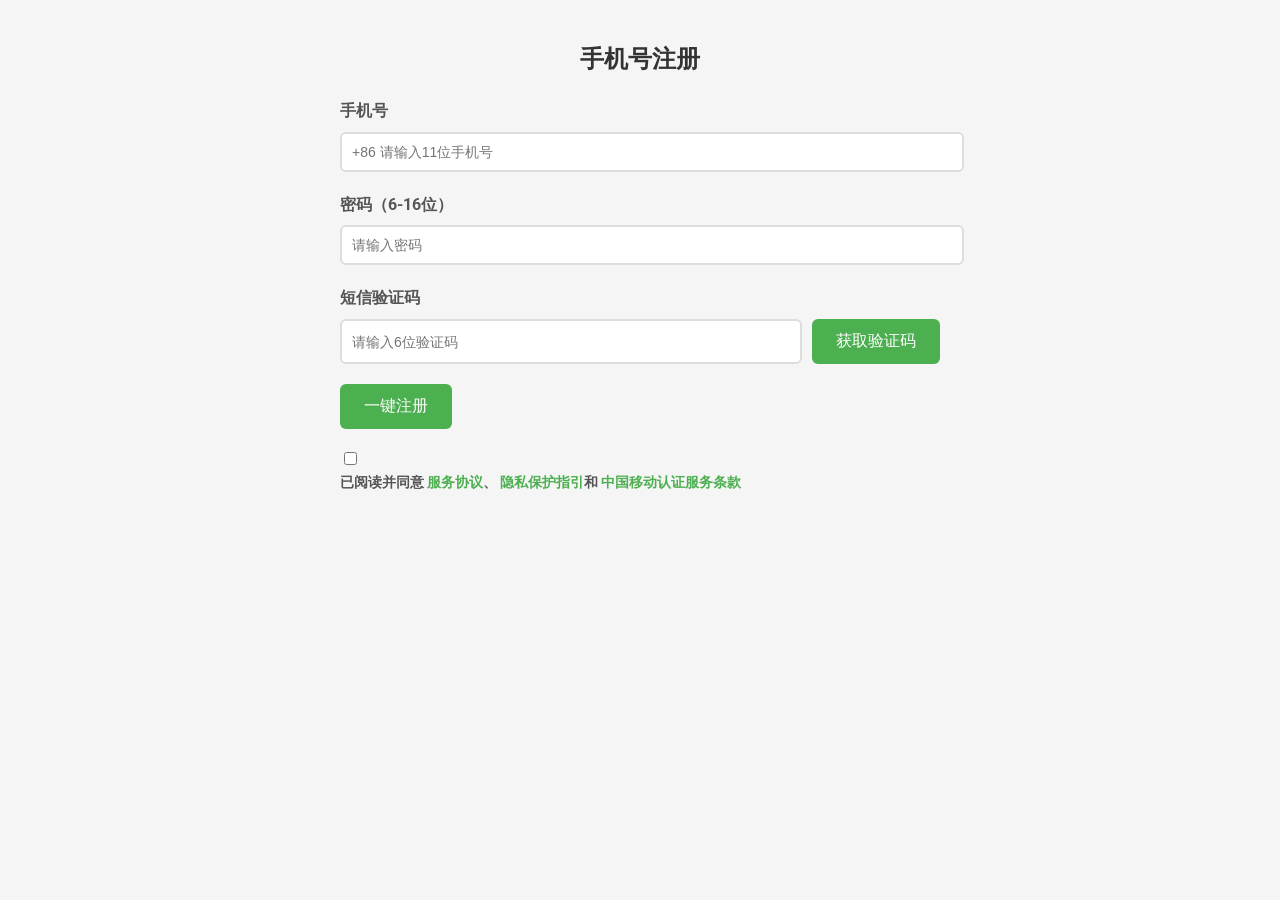
<file: login.html>
<!DOCTYPE html>
<html lang="zh">
<head>
    <meta charset="UTF-8">
    <meta name="viewport" content="width=device-width, initial-scale=1.0">
    <title>手机号注册 - 优化版</title>
    <link rel="stylesheet" href="styles.css"> <!-- 引用相同的 styles.css -->
    <link href="https://fonts.googleapis.com/css2?family=Roboto:wght@400;700&display=swap" rel="stylesheet">
    <style>
        /* 覆盖或补充 styles.css 中的样式，以确保登录页面布局与旅游平台一致 */
        body {
            font-family: 'Roboto', sans-serif;
            line-height: 1.6;
            margin: 0 auto;
            max-width: 600px;
            padding: 20px;
            background-color: #f5f5f5;
        }

        h2 {
            font-size: 24px;
            text-align: center;
            margin-bottom: 20px;
            color: #333;
        }

        .form-group {
            margin-bottom: 20px;
        }

        label {
            display: block;
            margin-bottom: 8px;
            font-weight: bold;
            color: #555;
        }

        input[type="text"], 
        input[type="password"], 
        select, 
        textarea {
            width: 100%;
            padding: 10px;
            border: 2px solid #ddd;
            border-radius: 6px;
            font-size: 14px;
            transition: border-color 0.3s;
        }

        input:focus, 
        select:focus, 
        textarea:focus {
            border-color: #4CAF50;
            outline: none;
        }

        /* 错误提示样式 */
        .error-message {
            color: #ff4444;
            font-size: 12px;
            margin-top: 4px;
            display: none;
        }

        .error {
            border-color: #ff4444 !important;
        }

        .success {
            border-color: #4CAF50 !important;
        }

        /* 按钮与加载动画 */
        .btn {
            background-color: #4CAF50;
            color: white;
            padding: 12px 24px;
            border: none;
            border-radius: 6px;
            cursor: pointer;
            font-size: 16px;
            transition: background-color 0.3s;
            position: relative;
        }

        .btn:hover {
            background-color: #45a049;
        }

        .btn.loading::after {
            content: "";
            position: absolute;
            right: 10px;
            top: 50%;
            transform: translateY(-50%);
            width: 16px;
            height: 16px;
            border: 2px solid rgba(255, 255, 255, 0.3);
            border-top-color: white;
            border-radius: 50%;
            animation: spin 0.8s linear infinite;
        }

        @keyframes spin {
            to { transform: rotate(360deg); }
        }

        /* 协议链接样式 */
        .terms {
            font-size: 14px;
            color: #666;
            margin-top: 15px;
        }

        .terms a {
            color: #4CAF50;
            text-decoration: none;
        }

        .terms a:hover {
            text-decoration: underline;
        }
    </style>
</head>
<body>
    <h2>手机号注册</h2>
    <form id="registerForm">
        <div class="form-group">
            <label for="mobile">手机号</label>
            <input type="text" id="mobile" name="mobile" placeholder="+86 请输入11位手机号" maxlength="11">
            <div class="error-message" id="mobileError"></div>
        </div>

        <div class="form-group">
            <label for="password">密码（6-16位）</label>
            <input type="password" id="password" name="password" placeholder="请输入密码">
            <div class="error-message" id="passwordError"></div>
        </div>

        <div class="form-group">
            <label for="code">短信验证码</label>
            <div style="display: flex; gap: 10px;">
                <input type="text" id="code" name="code" placeholder="请输入6位验证码" maxlength="6" style="flex: 1;">
                <button type="button" id="getCodeBtn" class="btn">获取验证码</button>
            </div>
        </div>

        <div class="form-group">
            <button type="submit" class="btn" id="submitBtn">一键注册</button>
        </div>

        <div class="terms">
            <input type="checkbox" id="agree" name="agree" required>
            <label for="agree">已阅读并同意
                <a href="service_agreement.html" target="_blank">服务协议</a>、
                <a href="privacy_protection.html" target="_blank">隐私保护指引</a>和
                <a href="terms_service.html" target="_blank">中国移动认证服务条款</a>
            </label>
        </div>
    </form>

    <script src="scripts.js"></script> <!-- 引用相同的 scripts.js -->
</body>
</html>
</file>
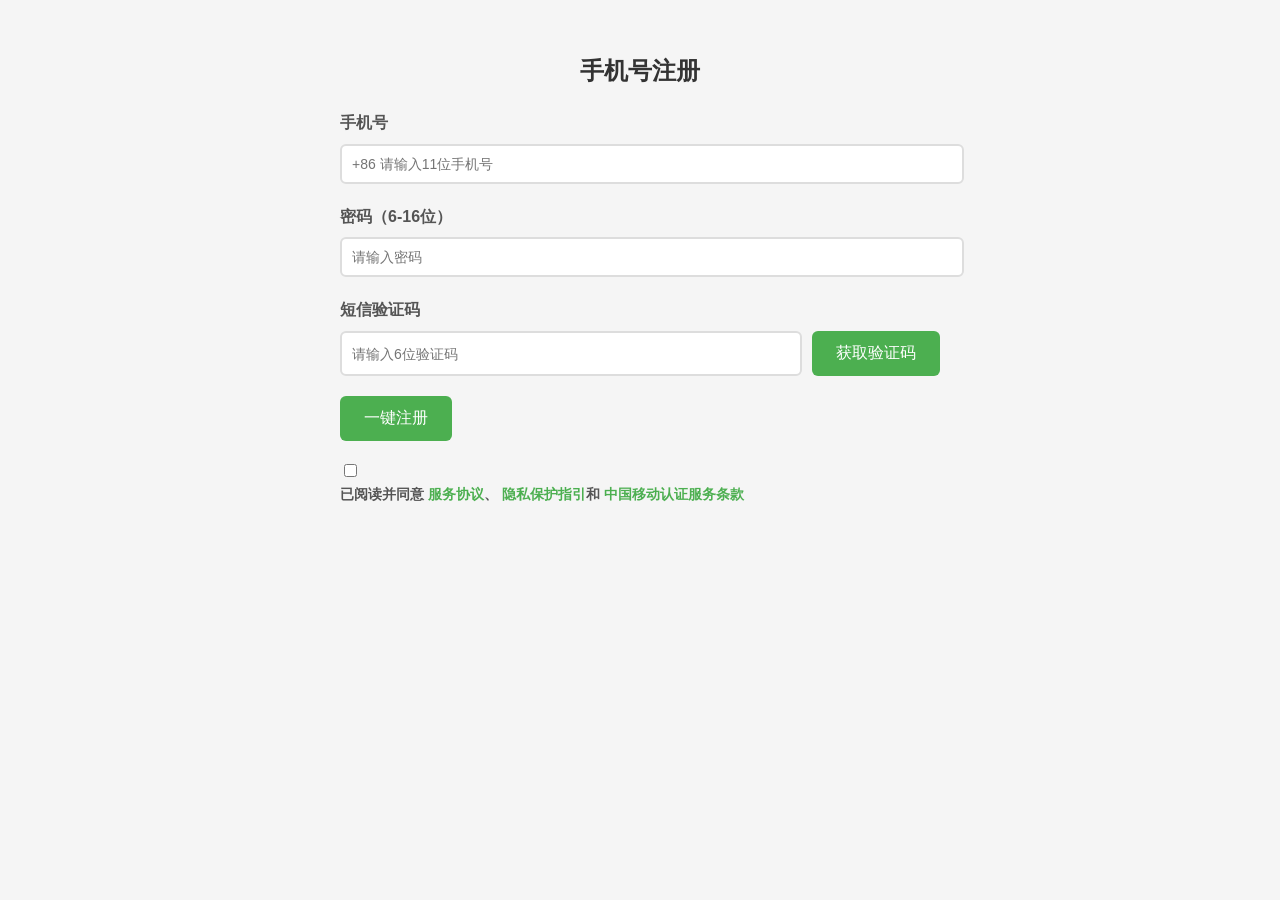
<file: register.html>
<!DOCTYPE html>
<html lang="zh">
<head>
    <meta charset="UTF-8">
    <meta name="viewport" content="width=device-width, initial-scale=1.0">
    <title>手机号注册 - 优化版</title>
    <style>
        /* 基础样式 */
        body {
            font-family: 'Microsoft YaHei', sans-serif;
            line-height: 1.6;
            margin: 0 auto;
            max-width: 600px;
            padding: 20px;
            background-color: #f5f5f5;
        }

        h4 {
            font-size: 24px;
            text-align: center;
            margin-bottom: 20px;
            color: #333;
        }

        .form-group {
            margin-bottom: 20px;
        }

        label {
            display: block;
            margin-bottom: 8px;
            font-weight: bold;
            color: #555;
        }

        input[type="text"], 
        input[type="password"], 
        select, 
        textarea {
            width: 100%;
            padding: 10px;
            border: 2px solid #ddd;
            border-radius: 6px;
            font-size: 14px;
            transition: border-color 0.3s;
        }

        input:focus, 
        select:focus, 
        textarea:focus {
            border-color: #4CAF50;
            outline: none;
        }

        /* 错误提示样式 */
        .error-message {
            color: #ff4444;
            font-size: 12px;
            margin-top: 4px;
            display: none;
        }

        .error {
            border-color: #ff4444 !important;
        }

        .success {
            border-color: #4CAF50 !important;
        }

        /* 按钮与加载动画 */
        .btn {
            background-color: #4CAF50;
            color: white;
            padding: 12px 24px;
            border: none;
            border-radius: 6px;
            cursor: pointer;
            font-size: 16px;
            transition: background-color 0.3s;
            position: relative;
        }

        .btn:hover {
            background-color: #45a049;
        }

        .btn.loading::after {
            content: "";
            position: absolute;
            right: 10px;
            top: 50%;
            transform: translateY(-50%);
            width: 16px;
            height: 16px;
            border: 2px solid rgba(255, 255, 255, 0.3);
            border-top-color: white;
            border-radius: 50%;
            animation: spin 0.8s linear infinite;
        }

        @keyframes spin {
            to { transform: rotate(360deg); }
        }

        /* 协议链接样式 */
        .terms {
            font-size: 14px;
            color: #666;
            margin-top: 15px;
        }

        .terms a {
            color: #4CAF50;
            text-decoration: none;
        }

        .terms a:hover {
            text-decoration: underline;
        }
    </style>
</head>
<body>
    <h4>手机号注册</h4>
    <form id="registerForm">
        <!-- 手机号 -->
        <div class="form-group">
            <label for="mobile">手机号</label>
            <input type="text" id="mobile" name="mobile" placeholder="+86 请输入11位手机号" maxlength="11">
            <div class="error-message" id="mobileError"></div>
        </div>

        <!-- 密码 -->
        <div class="form-group">
            <label for="password">密码（6-16位）</label>
            <input type="password" id="password" name="password" placeholder="请输入密码">
            <div class="error-message" id="passwordError"></div>
        </div>

        <!-- 短信验证码 -->
        <div class="form-group">
            <label for="code">短信验证码</label>
            <div style="display: flex; gap: 10px;">
                <input type="text" id="code" name="code" placeholder="请输入6位验证码" maxlength="6" style="flex: 1;">
                <button type="button" id="getCodeBtn" class="btn">获取验证码</button>
            </div>
        </div>

        <!-- 注册按钮 -->
        <div class="form-group">
            <button type="submit" class="btn" id="submitBtn">一键注册</button>
        </div>

        <!-- 协议条款 -->
        <div class="terms">
            <input type="checkbox" id="agree" name="agree" required>
            <label for="agree">已阅读并同意
                <a href="service_agreement.html" target="_blank">服务协议</a>、
                <a href="privacy_protection.html" target="_blank">隐私保护指引</a>和
                <a href="terms_service.html" target="_blank">中国移动认证服务条款</a>
            </label>
        </div>
    </form>

    <script>
        // ========== 实时验证逻辑 ==========
        const mobileInput = document.getElementById('mobile');
        const passwordInput = document.getElementById('password');
        const mobileError = document.getElementById('mobileError');
        const passwordError = document.getElementById('passwordError');

        // 手机号实时验证
        mobileInput.addEventListener('input', function() {
            const value = this.value;
            if (!/^1[3-9]\d{9}$/.test(value)) {
                showError(mobileError, '手机号格式错误');
                this.classList.add('error');
                this.classList.remove('success');
            } else {
                clearError(mobileError);
                this.classList.remove('error');
                this.classList.add('success');
            }
        });

        // 密码实时验证
        passwordInput.addEventListener('input', function() {
            const value = this.value;
            if (value.length < 6 || value.length > 16) {
                showError(passwordError, '密码长度需在6-16位之间');
                this.classList.add('error');
                this.classList.remove('success');
            } else {
                clearError(passwordError);
                this.classList.remove('error');
                this.classList.add('success');
            }
        });

        // ========== 加载动画与按钮状态 ==========
        const getCodeBtn = document.getElementById('getCodeBtn');
        const submitBtn = document.getElementById('submitBtn');

        // 获取验证码（模拟）
        getCodeBtn.addEventListener('click', function() {
            if (mobileInput.classList.contains('error') || !mobileInput.value) {
                showError(mobileError, '请先输入正确手机号');
                return;
            }

            // 禁用按钮并显示加载动画
            this.disabled = true;
            this.classList.add('loading');
            
            // 模拟发送短信（2秒后恢复）
            setTimeout(() => {
                this.disabled = false;
                this.classList.remove('loading');
                alert('验证码已发送至您的手机');
            }, 2000);
        });

        // 表单提交
        document.getElementById('registerForm').addEventListener('submit', function(e) {
            e.preventDefault();
            
            // 检查表单是否有效
            if (!mobileInput.classList.contains('success') || !passwordInput.classList.contains('success')) {
                alert('请先正确填写所有字段');
                return;
            }

            // 显示加载动画
            submitBtn.disabled = true;
            submitBtn.classList.add('loading');

            // 模拟注册请求（3秒后跳转）
            setTimeout(() => {
                submitBtn.disabled = false;
                submitBtn.classList.remove('loading');
                alert('注册成功！');
                window.location.href = '/login'; // 跳转到登录页
            }, 3000);
        });

        // ========== 工具函数 ==========
        function showError(element, message) {
            element.textContent = message;
            element.style.display = 'block';
        }

        function clearError(element) {
            element.textContent = '';
            element.style.display = 'none';
        }
    </script>
</body>
</html>
</file>
<file: styles.css>
/* 基本布局 */
body {
    font-family: 'Roboto', sans-serif;
    margin: 0;
    padding: 0;
    background-color: #f4f4f4;
}

/* 背景视频部分 */
.video-background {
    position: relative;
    height: 100vh;
    overflow: hidden;
    background: #000;
}

#bg-video {
    position: absolute;
    top: 50%;
    left: 50%;
    transform: translate(-50%, -50%);
    min-width: 100%;
    min-height: 100%;
    z-index: -1;
}

/* 页面文字 */
h1 {
    position: absolute;
    top: 50%;
    left: 50%;
    transform: translate(-50%, -50%);
    color: white;
    font-size: 4rem;
    text-align: center;
    font-weight: bold;
}

/* 顶部导航栏 */
header {
    background-color: rgba(0, 0, 0, 0.7);
    padding: 20px 0;
    color: white;
    text-align: center;
    position: fixed;
    width: 100%;
    top: 0;
    z-index: 1000;
}

nav ul {
    list-style-type: none;
    margin: 0;
    padding: 0;
    display: flex;
    justify-content: center;
    gap: 30px;
}

nav ul li {
    position: relative;
}

nav ul li a {
    color: white;
    text-decoration: none;
    font-size: 18px;
    padding: 10px 20px;
    transition: all 0.3s ease;
    border-radius: 5px;
}

nav ul li a:hover {
    background-color: #f1f1f1;
    color: black;
}

/* 下拉菜单样式 */
.dropdown {
    position: relative;
}

.dropdown .dropbtn {
    color: white;
    background-color: #333;
    padding: 10px 20px;
    border: none;
    cursor: pointer;
    transition: background-color 0.3s ease;
}

/* 鼠标悬停时显示下拉菜单 */
.dropdown:hover .dropdown-content {
    display: block;
}

.dropdown-content {
    display: none;
    position: absolute;
    background-color: #f1f1f1;
    min-width: 160px;
    box-shadow: 0px 8px 16px rgba(0, 0, 0, 0.2);
    z-index: 1;
    border-radius: 5px;
    top: 100%;
    left: 0;
}

.dropdown-content a {
    color: black;
    padding: 12px 16px;
    text-decoration: none;
    display: block;
    transition: background-color 0.3s ease;
}

.dropdown-content a:hover {
    background-color: #ddd;
}

/* 创建旅游路线区域样式 */
.module-container {
    display: flex;
    gap: 30px;
    margin-top: 40px;
    flex-wrap: wrap;
    justify-content: center; /* 居中显示 */
}

.module {
    background-color: #f1f1f1;
    padding: 20px;
    border-radius: 10px;
    width: 30%;
    min-width: 250px;
    transition: transform 0.3s ease;
    box-shadow: 0px 5px 15px rgba(0, 0, 0, 0.1);
    margin-bottom: 20px; /* 增加间距 */
}

.module:hover {
    transform: translateY(-10px);
}

.module h3 {
    text-align: center;
    font-size: 1.5rem;
    margin-bottom: 15px;
}

/* 下拉菜单样式 */
#destination select {
    width: 100%;
    padding: 10px;
    font-size: 16px;
    border-radius: 5px;
    border: 1px solid #ddd;
    margin-top: 10px;
}

/* 模块项样式 */
.module-item {
    background-color: #ddd;
    padding: 10px;
    margin: 5px 0;
    cursor: pointer;
    border-radius: 5px;
    transition: background-color 0.3s ease;
}

.module-item.selected {
    background-color: #4CAF50; /* 高亮选中的项 */
    color: white;
}

.module-item:hover {
    background-color: #b7b7b7;
}

/* 创建旅游路线按钮 */
#save-route, #clear-markers {
    margin-top: 20px;
    padding: 10px 20px;
    background-color: #333;
    color: white;
    border: none;
    cursor: pointer;
    font-size: 16px;
    border-radius: 5px;
}

#save-route:hover, #clear-markers:hover {
    background-color: #444;
}

/* 底部导航 */
#footer {
    background-color: #222;
    color: white;
    padding: 50px 0;
    text-align: center;
}

#footer ul {
    list-style-type: none;
    margin: 0;
    padding: 0;
    display: flex;
    justify-content: center;
    gap: 20px;
}

#footer ul li a {
    color: white;
    text-decoration: none;
    font-size: 16px;
}

#footer ul li a:hover {
    text-decoration: underline;
}

/* 小屏幕优化 */
@media (max-width: 768px) {
    .module-container {
        flex-direction: column;
        align-items: center;
    }

    nav ul {
        flex-direction: column;
    }
}

/* 地图容器优化 */
#map-container {
    border-radius: 15px;
    box-shadow: 0 4px 12px rgba(0, 0, 0, 0.15);
    overflow: hidden;
}

/* 高德地图控件样式覆盖 */
.amap-controls {
    right: 15px !important;
    bottom: 15px !important;
}

.amap-scalecontrol {
    left: 15px !important;
    bottom: 15px !important;
}
</file>
